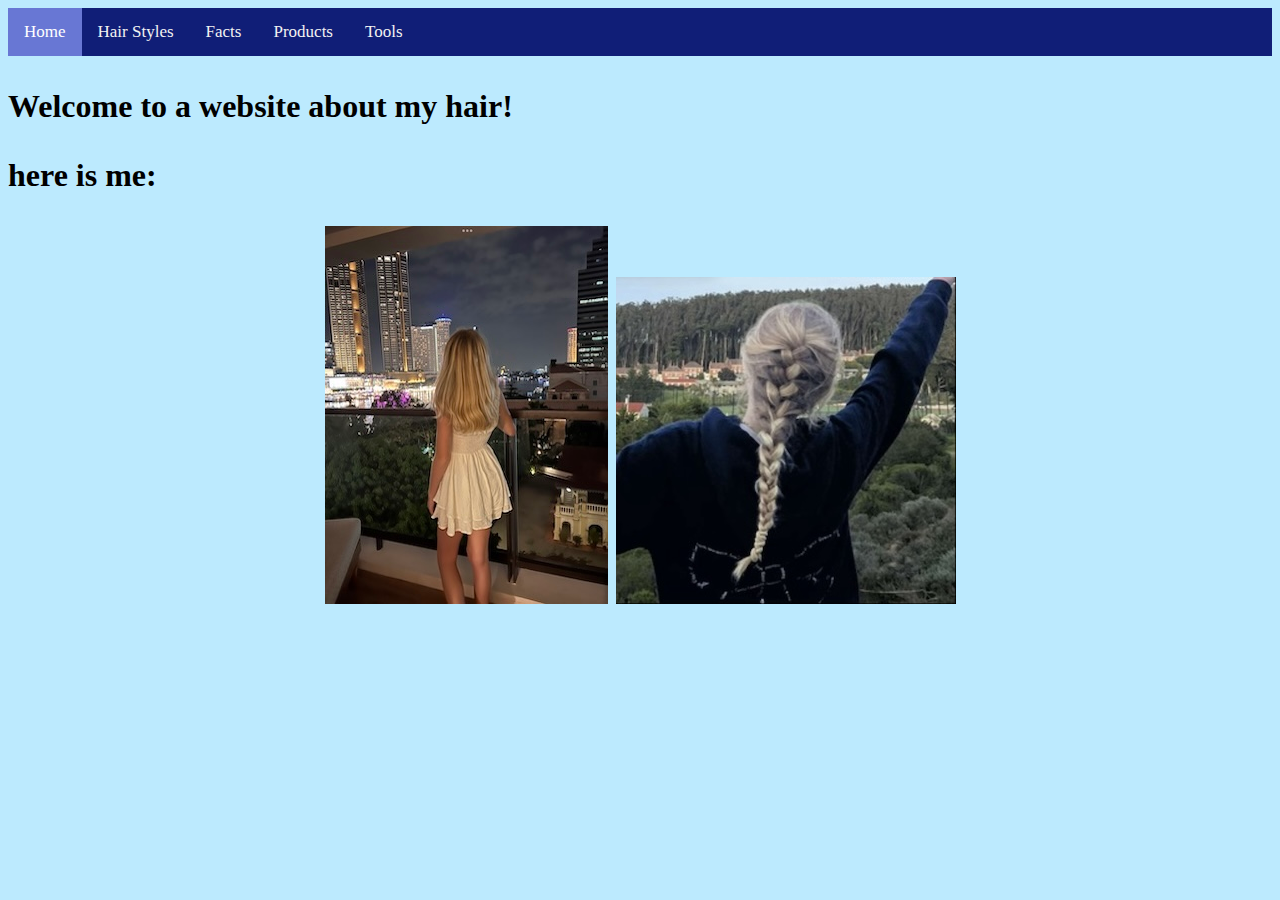
<file: index.html>
<!DOCTYPE html>
<html>
<head>
<title>Stella's Hair</title>
<link href="style.css" type="text/css" rel="stylesheet" />

<body id="homePage">
<div class="topnav">
  <a href="index.html" class="active">Home</a>
  <a href="OrginStory.html">Hair Styles</a>
  <a href="facts.html">Facts</a>
  <a href="products.html">Products</a>
  <a href="tools.html">Tools</a>
</div>


</head>
<body>
<h1><Stella's Hair</h1>
<p> Welcome to a website about my hair! </p>
<p> here is me: </p>
<center><img src="stella.jpg"/>
  <img src="stellaBraid.jpg"/><center>


	







</body>
</html>
</file>
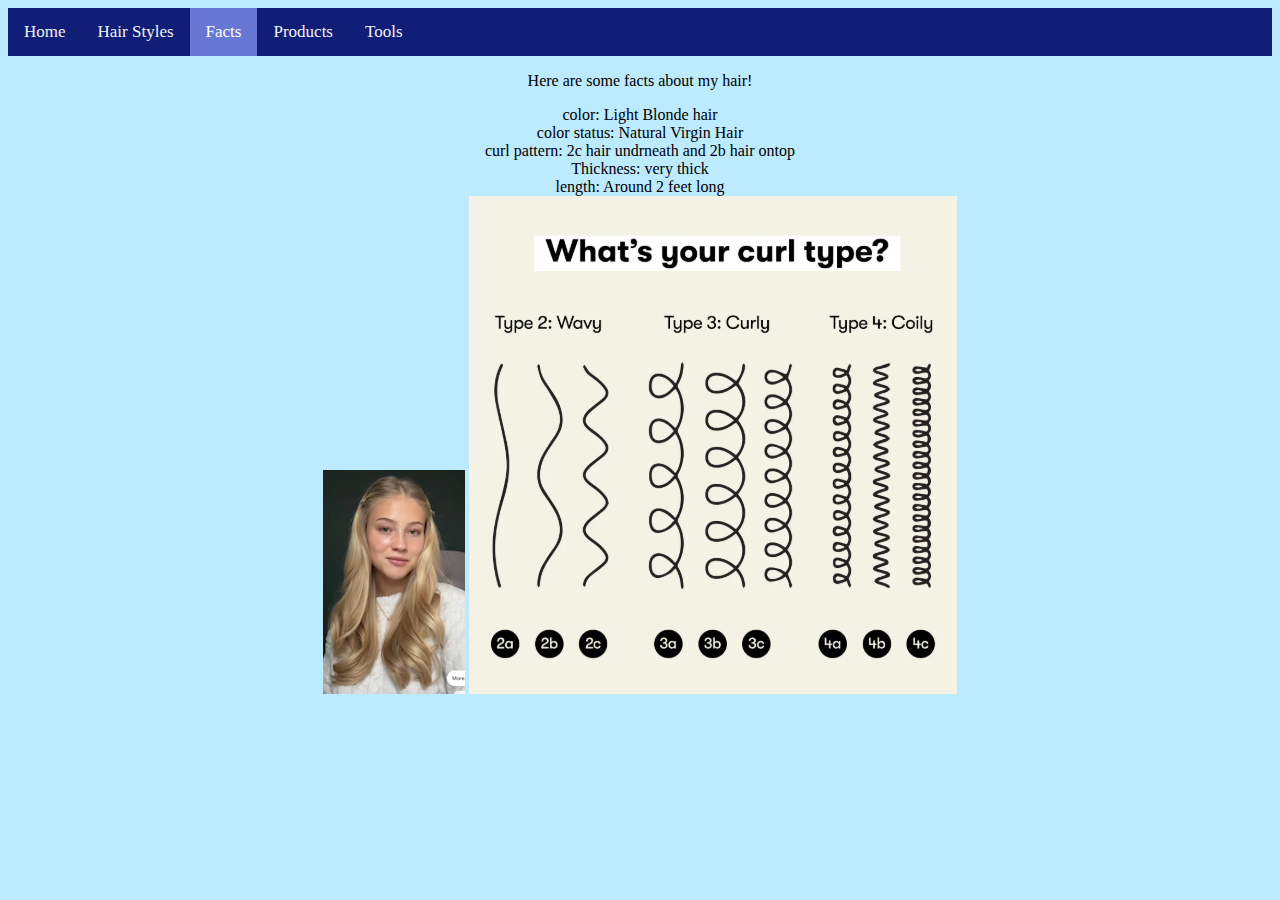
<file: facts.html>
<!DOCTYPE html>
<html>
<head>
<title>Facts</title>
<link href="style.css" type="text/css" rel="stylesheet" />
<div class="topnav">
  <a href="index.html" >Home</a>
  <a href= "OrginStory.html"> Hair Styles </a>
<a href= "facts.html"class="active">Facts </a>
<a href= "products.html">Products</a>
<a href= "tools.html">Tools </a>
</div>

<center>
<p> Here are some facts about my hair! </p>

<li>color: Light Blonde hair </li>
<li>color status: Natural Virgin Hair </li>
<li>curl pattern: 2c hair undrneath and 2b hair ontop </li>
<li>Thickness: very thick </li>
<li>length: Around 2 feet long </li>
<center>
<img src="hairColor.png"/>
<img src="curlPatterns.png"/>



</head>
<body>
</file>
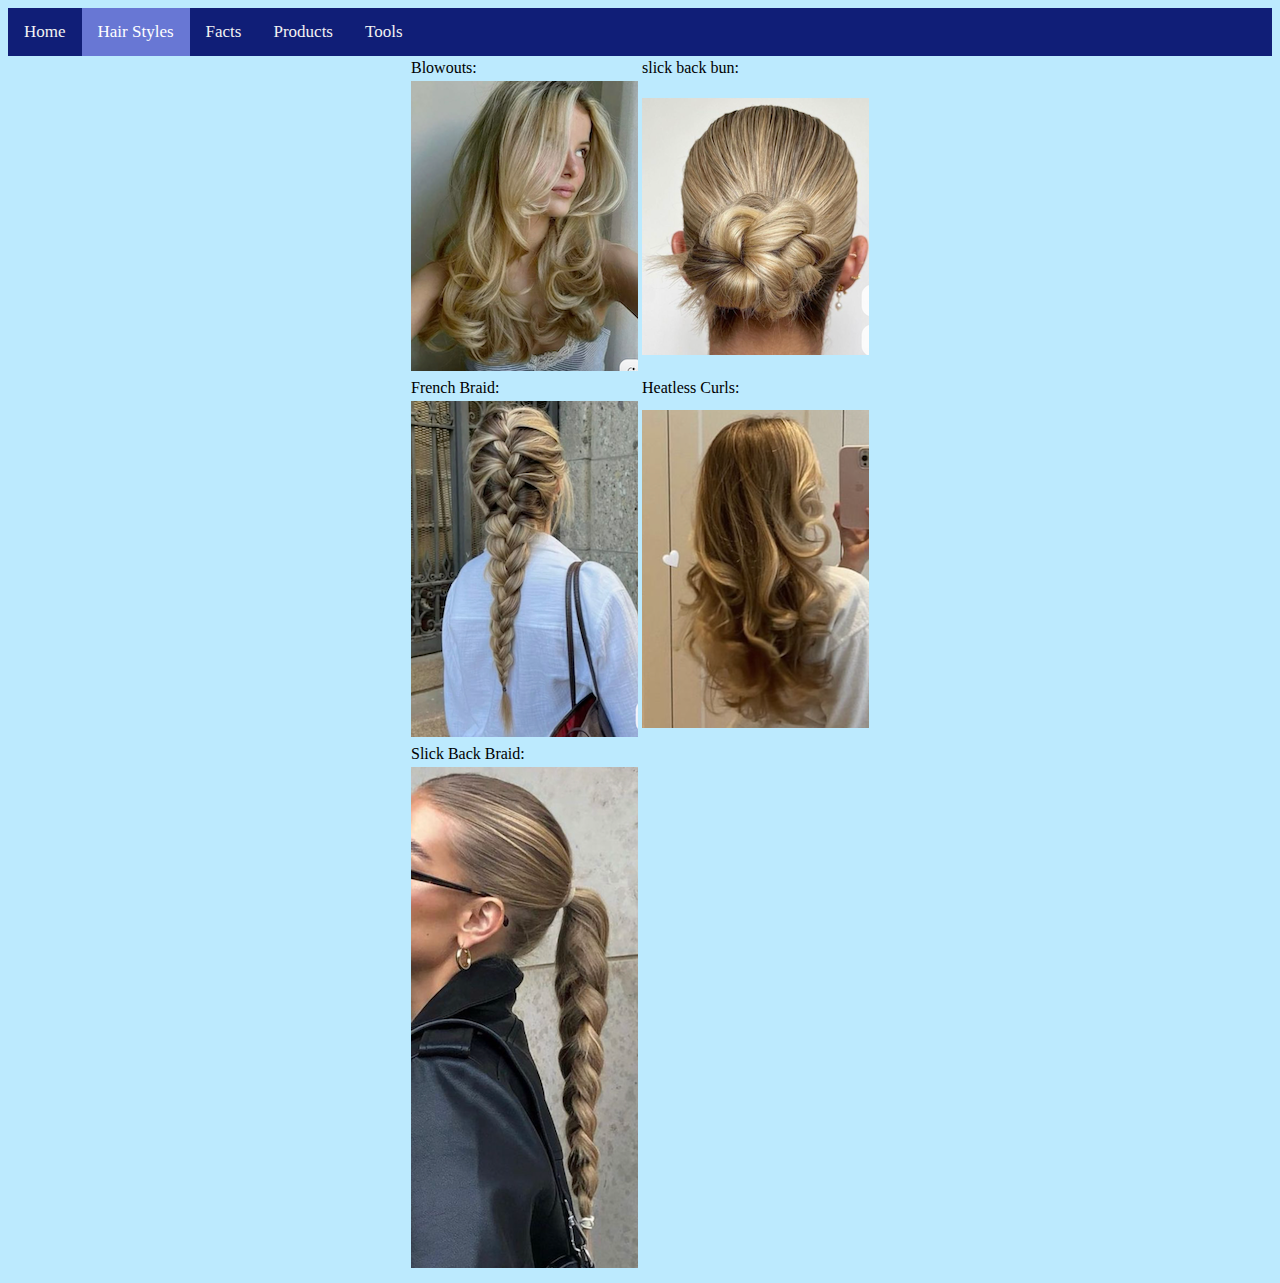
<file: OrginStory.html>
<!DOCTYPE html>
<html>
<head>
<title>Orgin Story</title>
<div class="topnav">
  <a href="index.html" >Home</a>
  <a href= "OrginStory.html"class="active"> Hair Styles </a>
<a href= "facts.html">Facts </a>
<a href= "products.html">Products</a>
<a href= "tools.html">Tools </a>
</div>
	<link href="style.css" type="text/css" rel="stylesheet" />


<center><table>
 
<tr>
        <td>Blowouts:</td>
        <td>slick back bun:</td>
        
  </tr>
  <tr>
        <td><img src="realBlowout.png"/></td>
        <td><img src="slickBackBun.png"/></td>
  </tr>
<tr>
        <td>French Braid:</td>
        <td>Heatless Curls:</td>
        
  </tr>
  <tr>
        <td><img src="frenchBraid.png"/></td>
        <td><img src="blowout.png"/></td>
        
  </tr>
  <tr>
        <td>Slick Back Braid:</td>
       
        
  </tr>
  <tr>
        <td><img src="braidPonytai;.png"/></td>
        
        
    </table><center>


</div>

</head>
<body>
</file>
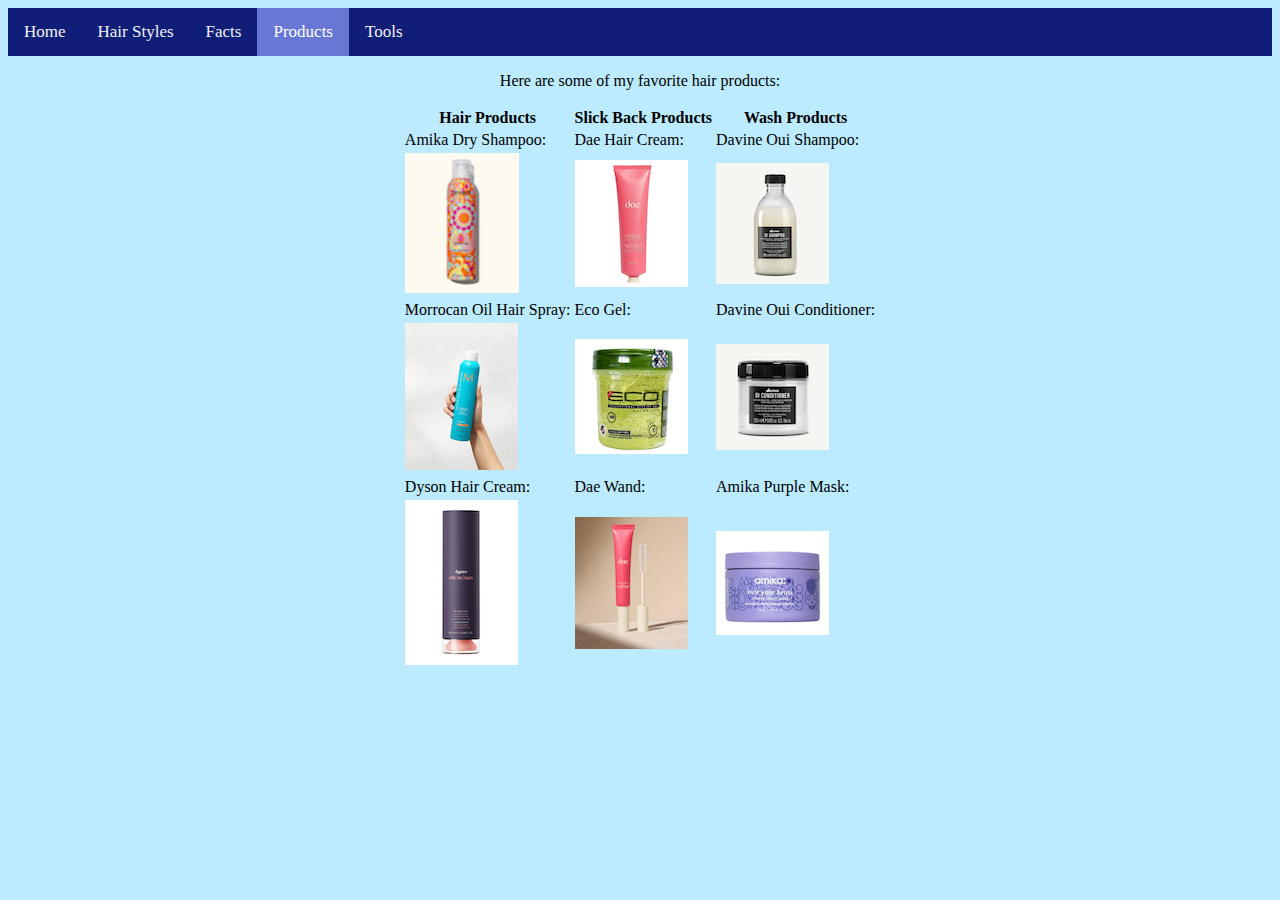
<file: products.html>
<!DOCTYPE html>
<html>
<head>
<title></title>
<title>Products</title>
<div class="topnav">
  <a href="index.html" >Home</a>
  <a href= "OrginStory.html"> Hair Styles </a>
<a href= "facts.html">Facts </a>
<a href= "products.html"class="active">Products</a>
<a href= "tools.html">Tools </a>
</div>

	<link href="style.css" type="text/css" rel="stylesheet" />

	<div class="facts">
	
	<center><p> Here are some of my favorite hair products: </p><center>

<center><table>
	<tr>
		<th>Hair Products</th>
<th>Slick Back Products</th>
<th>Wash Products</th>
	</tr>
<tr>
				<td>Amika Dry Shampoo:</td>
				<td>Dae Hair Cream:</td>
				<td>Davine Oui Shampoo:</td>
	</tr>
	<tr>
				<td><img src="amika.png"/></td>
				<td><img src="daeCream.png"/></td>
				<td><img src="shampoo.png"/></td>
	</tr>
<tr>
				<td>Morrocan Oil Hair Spray:</td>
				<td>Eco Gel:</td>
				<td>Davine Oui Conditioner:</td>
	</tr>
	<tr>
				<td><img src="hairspray.png"/></td>
				<td><img src="ecoGel.png"/></td>
				<td><img src="conditioner.png"/></td>
	</tr>
	<tr>
				<td>Dyson Hair Cream:</td>
				<td>Dae Wand:</td>
				<td>Amika Purple Mask:</td>
	</tr>
	<tr>
				<td><img src="dysonCream.png"/></td>
				<td><img src="daeWand.png"/></td>
				<td><img src="purpleMask.png"/></td>
	</tr>
		</table><center>


</div>


</head>
<body>
</file>
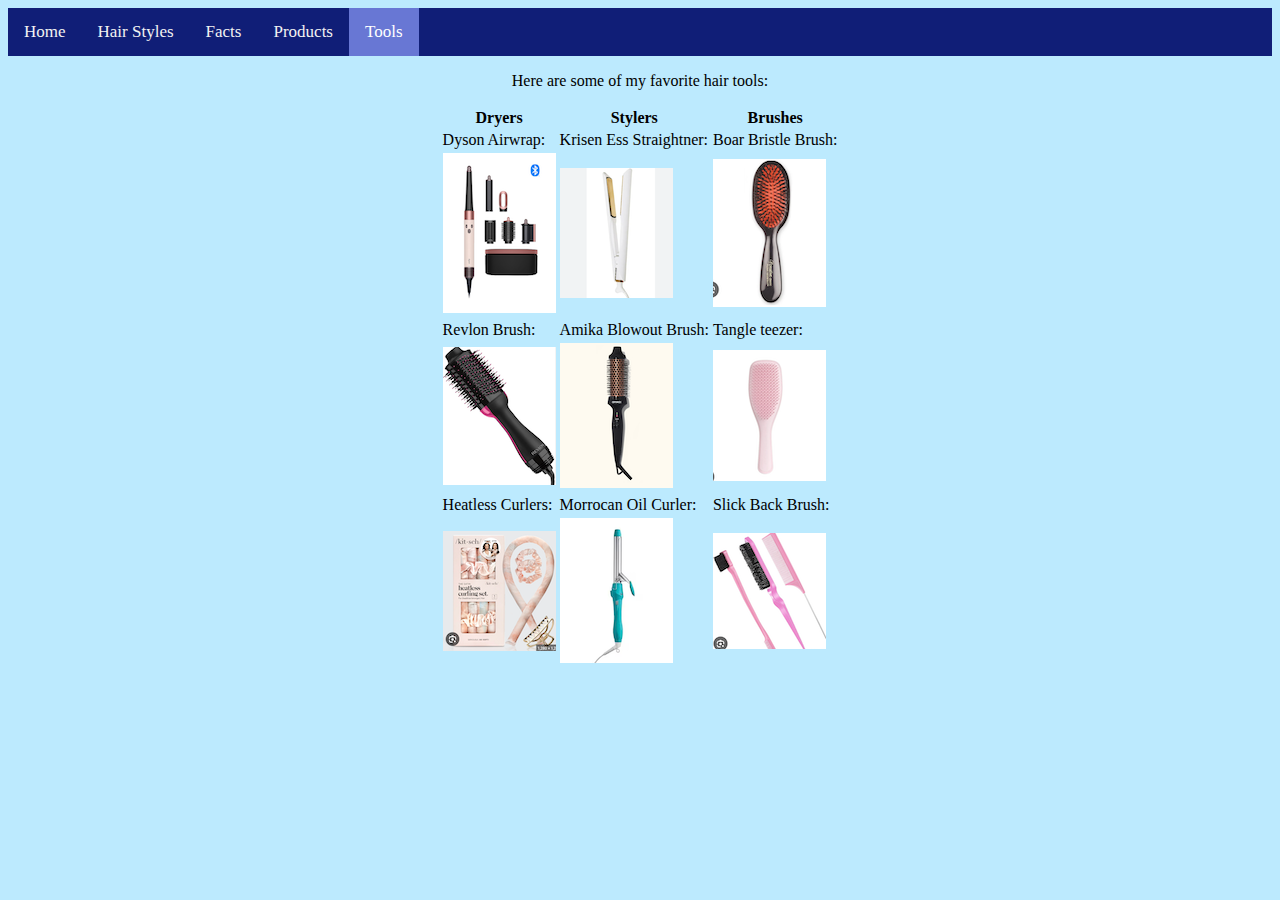
<file: tools.html>
<!DOCTYPE html>
<html>
<head>
<title></title>
<title>Tools</title>
<div class="topnav">
  <a href="index.html">Home</a>
  <a href= "OrginStory.html"> Hair Styles </a>
<a href= "facts.html">Facts </a>
<a href= "products.html">Products</a>
<a href= "tools.html"class="active">Tools </a>
</div>

<link href="style.css" type="text/css" rel="stylesheet" />
<div class="facts">
	

<center><p> Here are some of my favorite hair tools: </p><center>

<center><table>
  <tr>
    <th>Dryers</th>
<th>Stylers</th>
<th>Brushes</th>
  </tr>
<tr>
        <td>Dyson Airwrap:</td>
        <td>Krisen Ess Straightner:</td>
        <td>Boar Bristle Brush:</td>
  </tr>
  <tr>
        <td><img src="dyson.png"/></td>
        <td><img src="straightner.png"/></td>
        <td><img src="boar.png"/></td>
  </tr>
<tr>
        <td>Revlon Brush:</td>
        <td>Amika Blowout Brush:</td>
        <td>Tangle teezer:</td>
  </tr>
  <tr>
        <td><img src="revlon.png"/></td>
        <td><img src="blowoutBrush.png"/></td>
        <td><img src="tangleTeezer.png"/></td>
  </tr>
  <tr>
        <td>Heatless Curlers:</td>
        <td>Morrocan Oil Curler:</td>
        <td>Slick Back Brush:</td>
  </tr>
  <tr>
        <td><img src="heatless.png"/></td>
        <td><img src="curler.png"/></td>
        <td><img src="slickBrush.png"/></td>
  </tr>
    </table><center>


</div>


</head>
<body>
</file>
<file: style.css>
body{
	background-color:#BCEAFE;
}
.topnav {
   background-color: #101e77;
   overflow: hidden;
}

.topnav a {
   float: left;
   color: #f2f2f2;
   text-align: center;
   padding: 14px 16px;
   text-decoration: none;
   font-size: 17px;
}

.topnav a:hover {
   background-color: #DDDDDD;
   color: black;
}

.topnav a.active {
   background-color: #6877d4;
   color: white;
}
</file>
